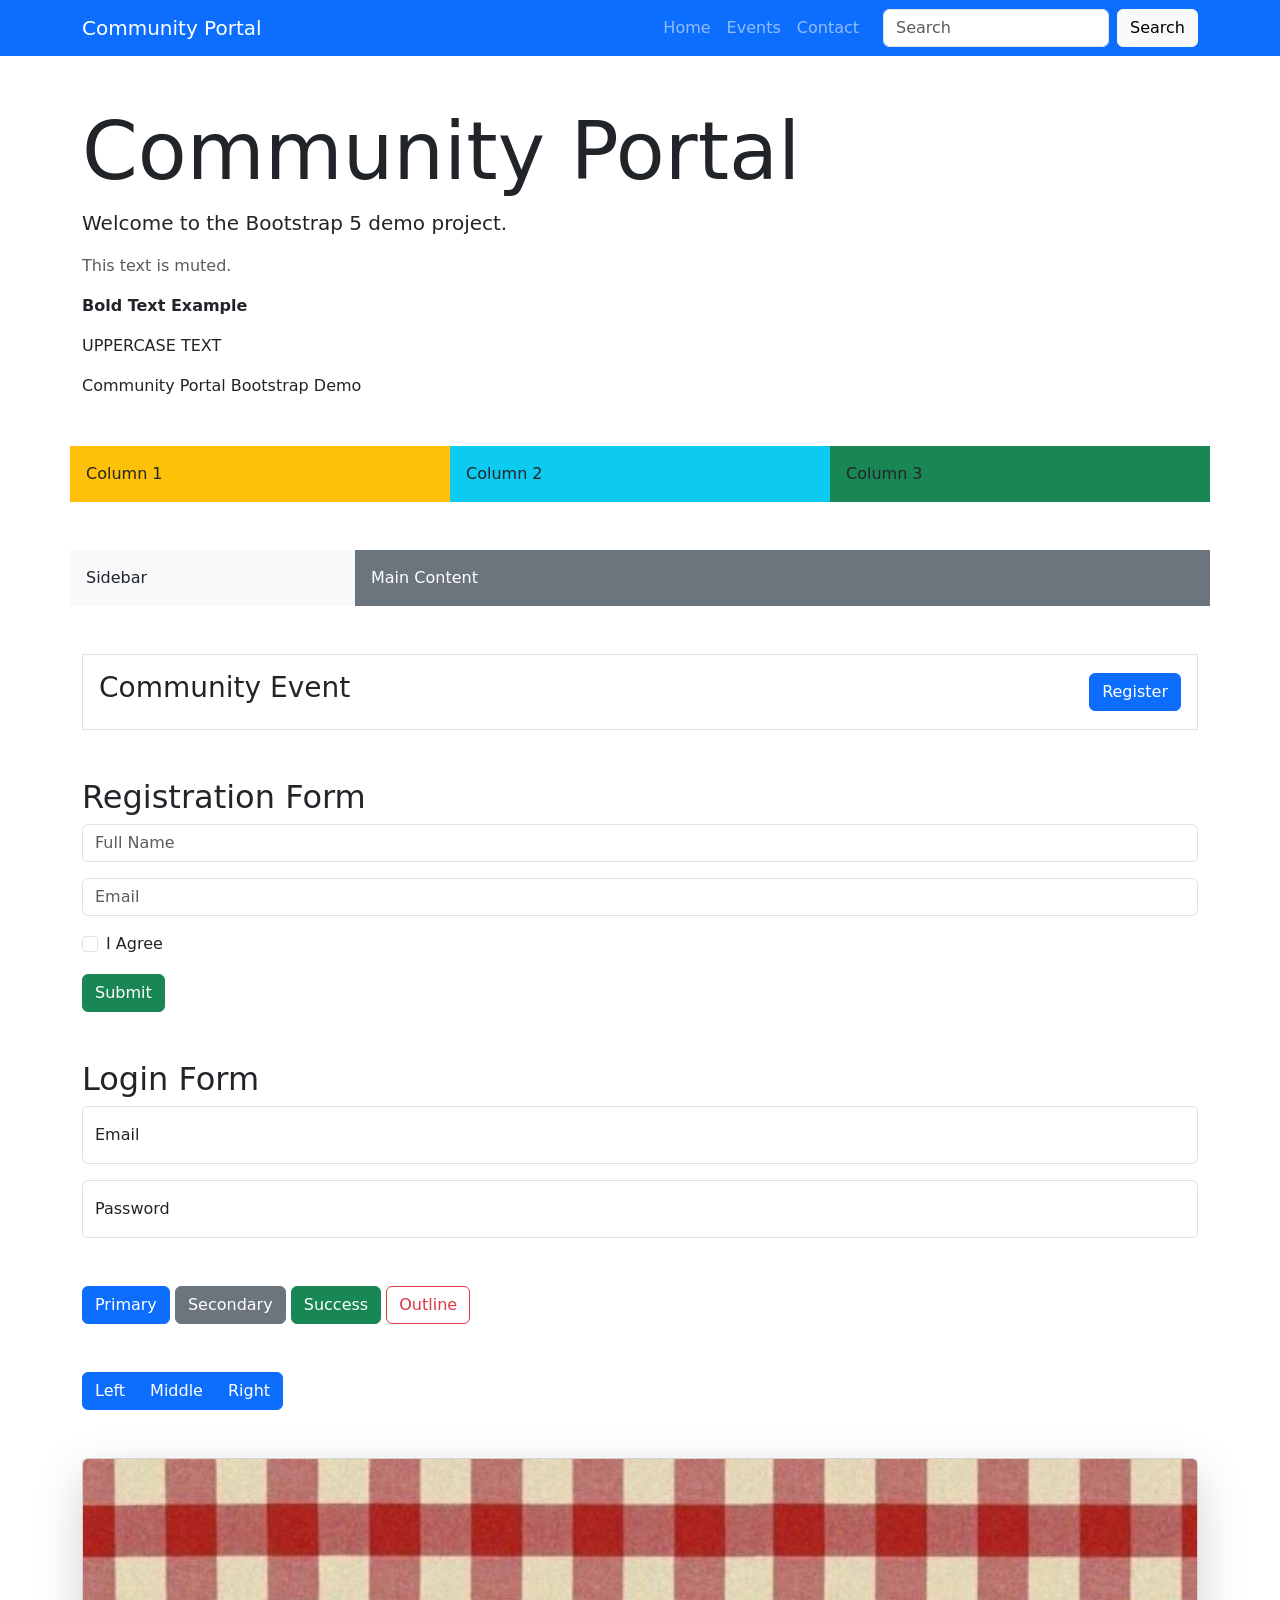
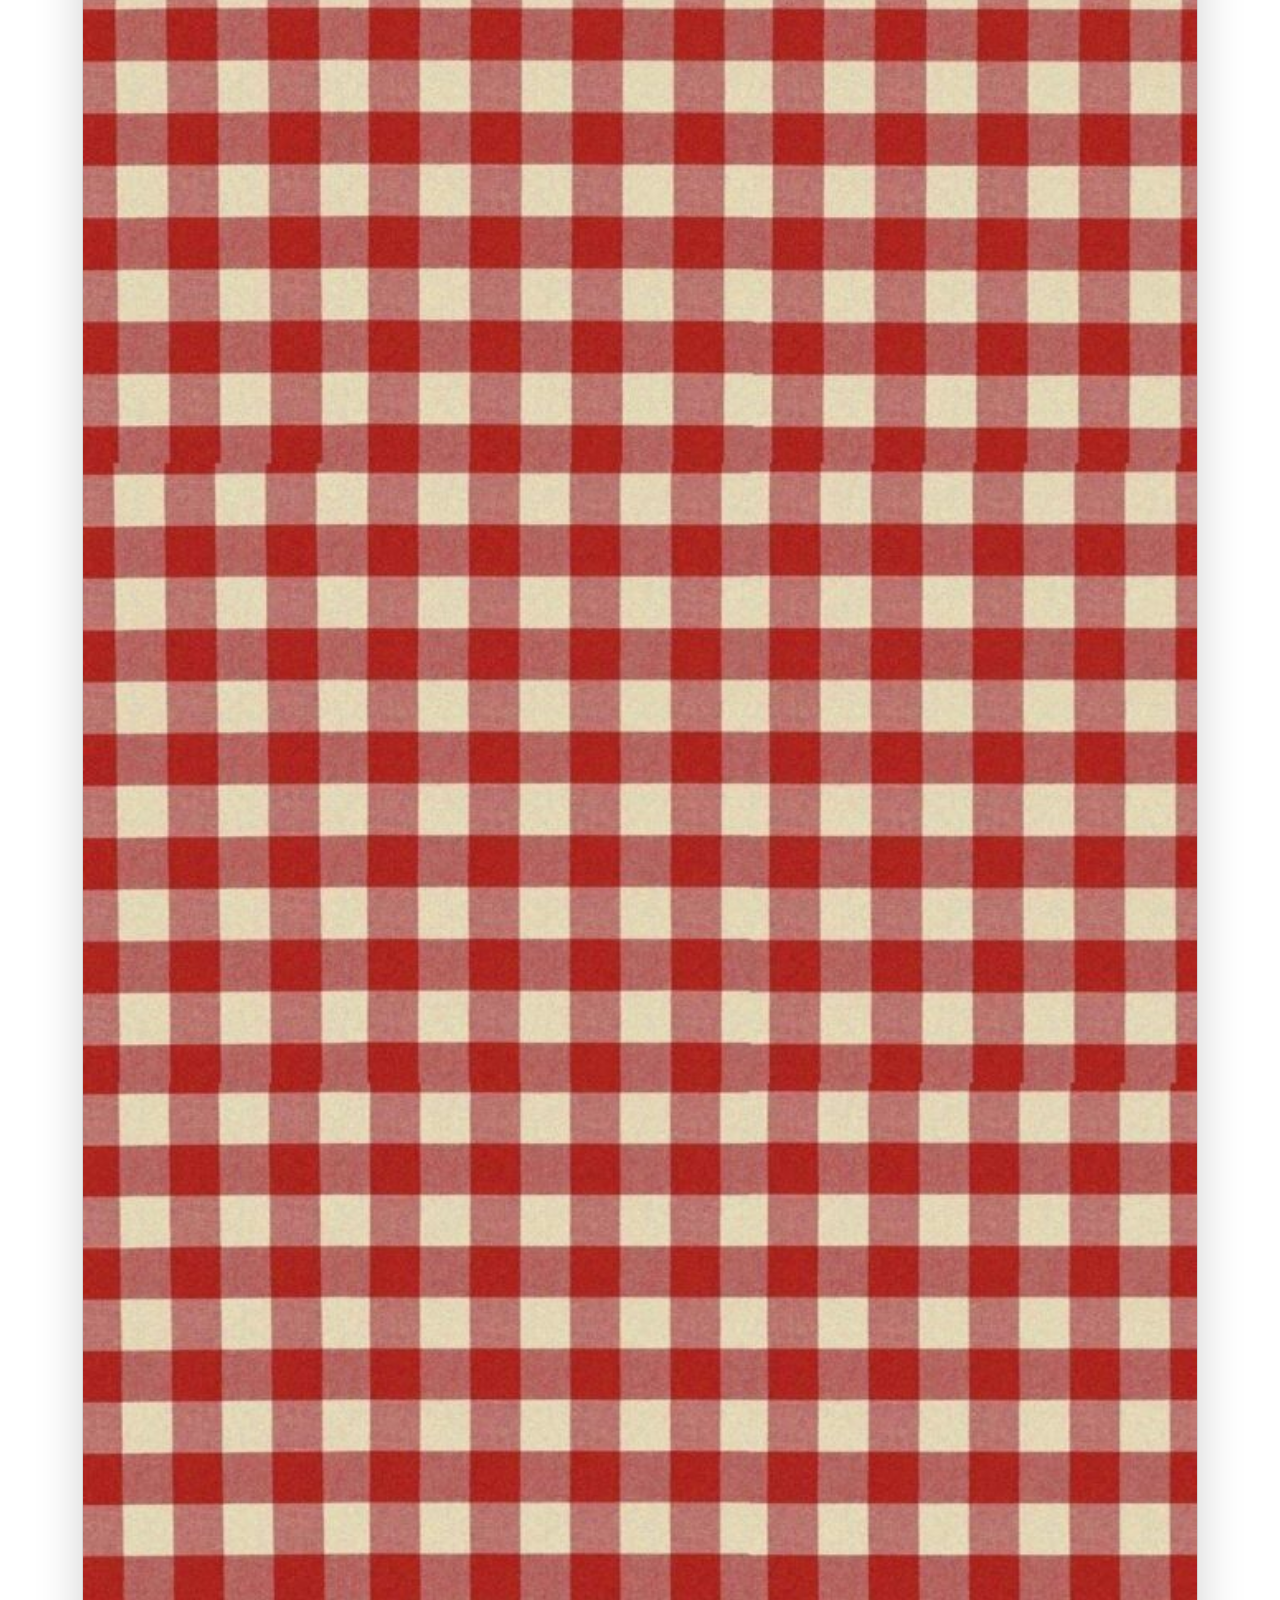
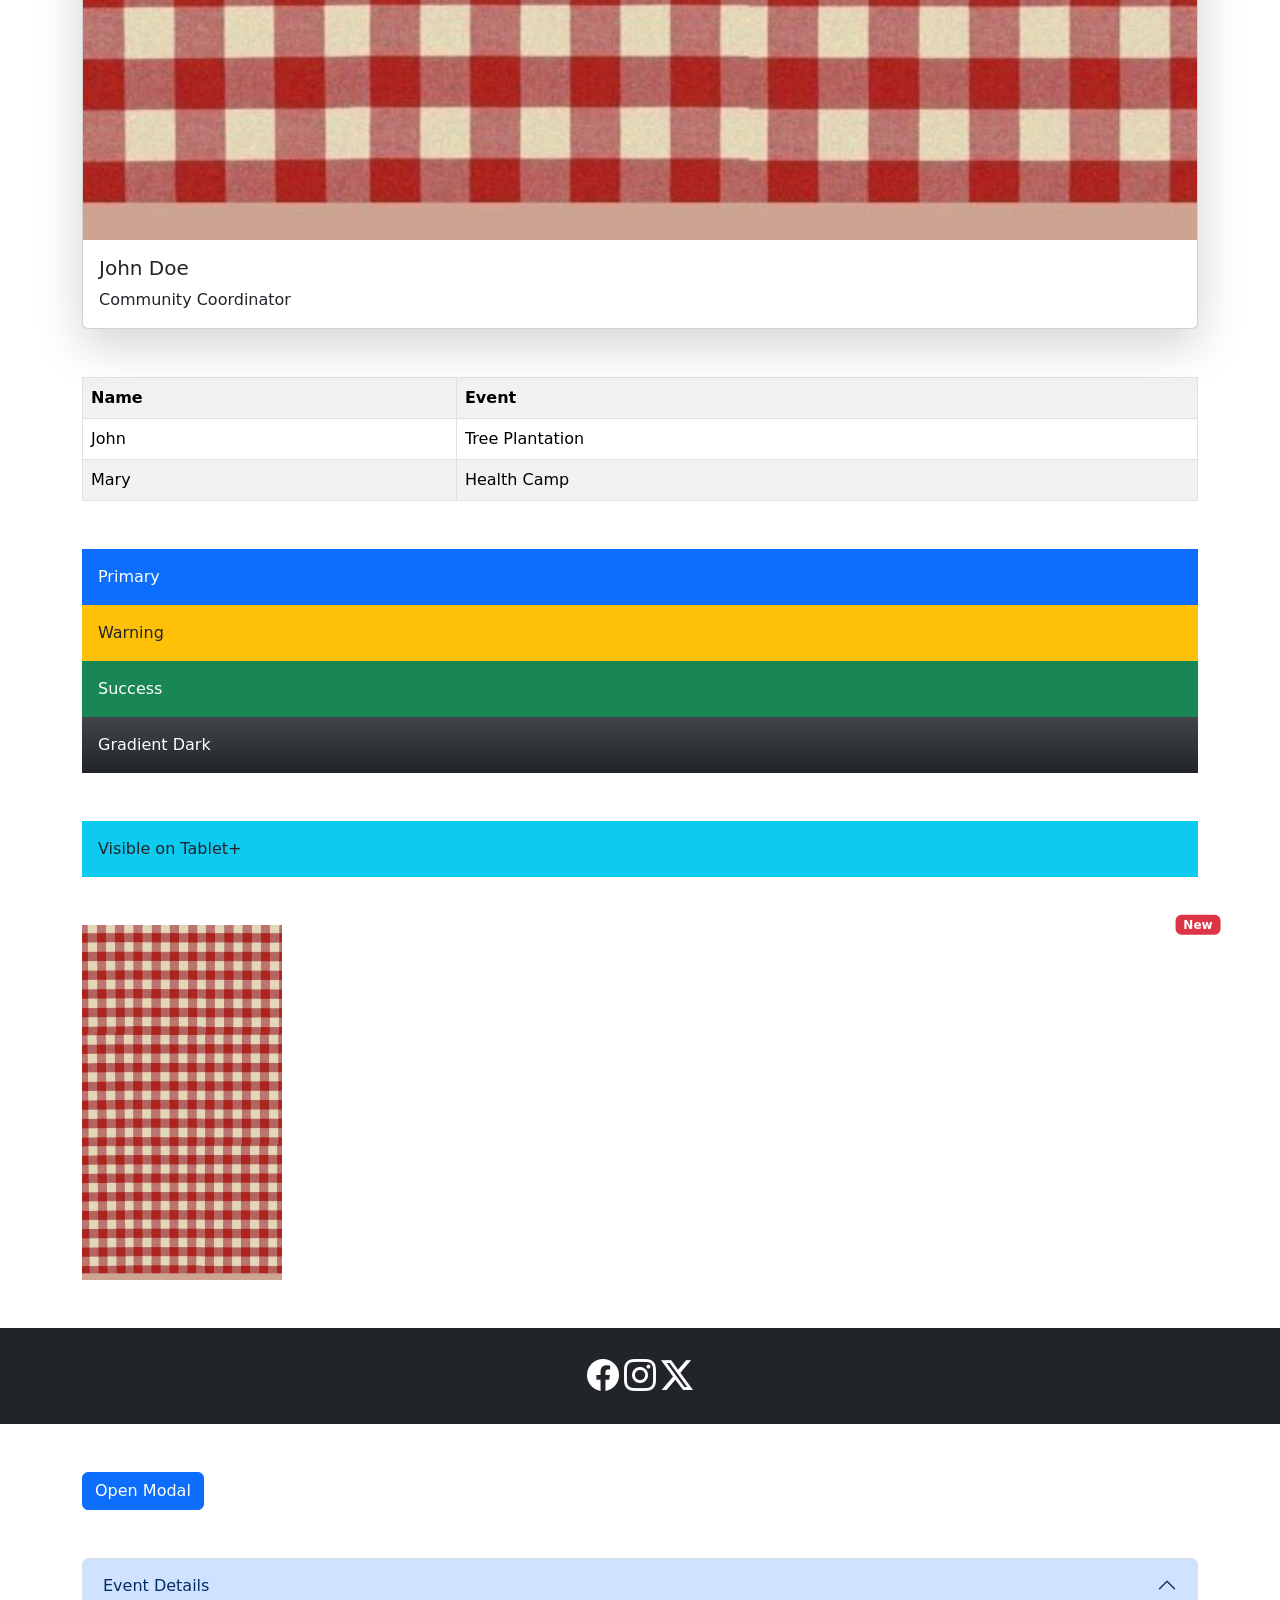
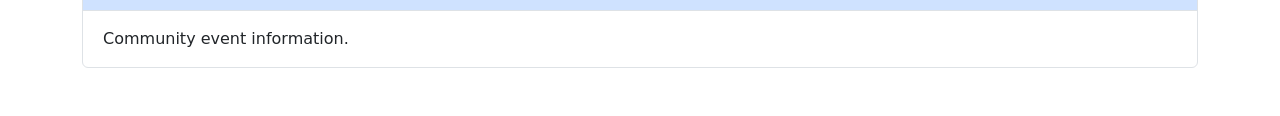
<file: module1_bootstrap/index.html>
<!DOCTYPE html>
<html lang="en">

<head>

<meta charset="UTF-8">
<meta name="viewport" content="width=device-width, initial-scale=1.0">

<title>Bootstrap 5 Community Portal</title>

<link href="https://cdn.jsdelivr.net/npm/bootstrap@5.3.3/dist/css/bootstrap.min.css" rel="stylesheet">

<link rel="stylesheet"
href="https://cdn.jsdelivr.net/npm/bootstrap-icons@1.11.3/font/bootstrap-icons.min.css">

</head>

<body>

<!-- NAVBAR -->

<nav class="navbar navbar-expand-lg navbar-dark bg-primary">

<div class="container">

<a class="navbar-brand" href="#">
Community Portal
</a>

<button class="navbar-toggler"
type="button"
data-bs-toggle="collapse"
data-bs-target="#menu">

<span class="navbar-toggler-icon"></span>

</button>

<div class="collapse navbar-collapse"
id="menu">

<ul class="navbar-nav ms-auto">

<li class="nav-item">
<a class="nav-link" href="#">
Home
</a>
</li>

<li class="nav-item">
<a class="nav-link" href="#">
Events
</a>
</li>

<li class="nav-item">
<a class="nav-link" href="#">
Contact
</a>
</li>

</ul>

<form class="d-flex ms-3">

<input class="form-control me-2"
type="search"
placeholder="Search">

<button class="btn btn-light">
Search
</button>

</form>

</div>

</div>

</nav>

<!-- TYPOGRAPHY -->

<div class="container mt-5">

<h1 class="display-1">
Community Portal
</h1>

<p class="lead">
Welcome to the Bootstrap 5 demo project.
</p>

<p class="text-muted">
This text is muted.
</p>

<p class="fw-bold">
Bold Text Example
</p>

<p class="text-uppercase">
uppercase text
</p>

<p class="text-capitalize">
community portal bootstrap demo
</p>

</div>

<!-- GRID -->

<div class="container mt-5">

<div class="row">

<div class="col-12 col-md-6 col-lg-4 bg-warning p-3">
Column 1
</div>

<div class="col-12 col-md-6 col-lg-4 bg-info p-3">
Column 2
</div>

<div class="col-12 col-md-12 col-lg-4 bg-success p-3">
Column 3
</div>

</div>

</div>

<!-- SIDEBAR LAYOUT -->

<div class="container mt-5">

<div class="row">

<div class="col-md-3 bg-light p-3">
Sidebar
</div>

<div class="col-md-9 bg-secondary text-white p-3">
Main Content
</div>

</div>

</div>

<!-- FLEXBOX -->

<div class="container mt-5">

<div class="d-flex flex-column flex-md-row justify-content-between align-items-center border p-3">

<h3>Community Event</h3>

<button class="btn btn-primary">
Register
</button>

</div>

</div>

<!-- FORM -->

<div class="container mt-5">

<h2>Registration Form</h2>

<form>

<div class="mb-3">

<input type="text"
class="form-control"
placeholder="Full Name">

</div>

<div class="mb-3">

<input type="email"
class="form-control"
placeholder="Email">

</div>

<div class="form-check">

<input type="checkbox"
class="form-check-input">

<label class="form-check-label">
I Agree
</label>

</div>

<button class="btn btn-success mt-3">
Submit
</button>

</form>

</div>

<!-- FLOATING FORM -->

<div class="container mt-5">

<h2>Login Form</h2>

<div class="form-floating mb-3">

<input type="email"
class="form-control"
placeholder="Email">

<label>Email</label>

</div>

<div class="form-floating">

<input type="password"
class="form-control"
placeholder="Password">

<label>Password</label>

</div>

</div>

<!-- BUTTONS -->

<div class="container mt-5">

<button class="btn btn-primary">
Primary
</button>

<button class="btn btn-secondary">
Secondary
</button>

<button class="btn btn-success">
Success
</button>

<button class="btn btn-outline-danger">
Outline
</button>

</div>

<!-- BUTTON GROUP -->

<div class="container mt-5">

<div class="btn-group">

<button class="btn btn-primary">
Left
</button>

<button class="btn btn-primary">
Middle
</button>

<button class="btn btn-primary">
Right
</button>

</div>

</div>

<!-- CARD -->

<div class="container mt-5">

<div class="card shadow-lg">

<img src="images/profile.jpg"
class="card-img-top"
alt="profile">

<div class="card-body">

<h5 class="card-title">
John Doe
</h5>

<p class="card-text">
Community Coordinator
</p>

</div>

</div>

</div>

<!-- TABLE -->

<div class="container mt-5">

<table class="table table-striped table-bordered">

<tr>
<th>Name</th>
<th>Event</th>
</tr>

<tr>
<td>John</td>
<td>Tree Plantation</td>
</tr>

<tr>
<td>Mary</td>
<td>Health Camp</td>
</tr>

</table>

</div>

<!-- COLORS -->

<div class="container mt-5">

<div class="bg-primary text-white p-3">
Primary
</div>

<div class="bg-warning p-3">
Warning
</div>

<div class="bg-success text-white p-3">
Success
</div>

<div class="bg-dark bg-gradient text-white p-3">
Gradient Dark
</div>

</div>

<!-- DISPLAY UTILITIES -->

<div class="container mt-5">

<div class="d-none d-md-block bg-info p-3">
Visible on Tablet+
</div>

</div>

<!-- POSITIONING -->

<div class="container mt-5">

<div class="position-relative">

<img src="images/profile.jpg"
width="200">

<span class="position-absolute top-0 start-100 translate-middle badge bg-danger">

New

</span>

</div>

</div>

<!-- ICONS -->

<footer class="text-center mt-5 p-4 bg-dark text-white">

<i class="bi bi-facebook fs-2"></i>

<i class="bi bi-instagram fs-2"></i>

<i class="bi bi-twitter-x fs-2"></i>

</footer>

<!-- MODAL BUTTON -->

<div class="container mt-5 mb-5">

<button class="btn btn-primary"
data-bs-toggle="modal"
data-bs-target="#myModal">

Open Modal

</button>

</div>

<!-- MODAL -->

<div class="modal fade"
id="myModal">

<div class="modal-dialog">

<div class="modal-content">

<div class="modal-header">

<h5 class="modal-title">
Bootstrap Modal
</h5>

</div>

<div class="modal-body">

Hello Community Portal

</div>

<div class="modal-footer">

<button class="btn btn-secondary"
data-bs-dismiss="modal">

Close

</button>

</div>

</div>

</div>

</div>

<!-- ACCORDION -->

<div class="container mb-5">

<div class="accordion"
id="accordionExample">

<div class="accordion-item">

<h2 class="accordion-header">

<button class="accordion-button"
data-bs-toggle="collapse"
data-bs-target="#one">

Event Details

</button>

</h2>

<div id="one"
class="accordion-collapse collapse show">

<div class="accordion-body">

Community event information.

</div>

</div>

</div>

</div>

</div>

<script src="https://cdn.jsdelivr.net/npm/bootstrap@5.3.3/dist/js/bootstrap.bundle.min.js"></script>

</body>
</html>
</file>
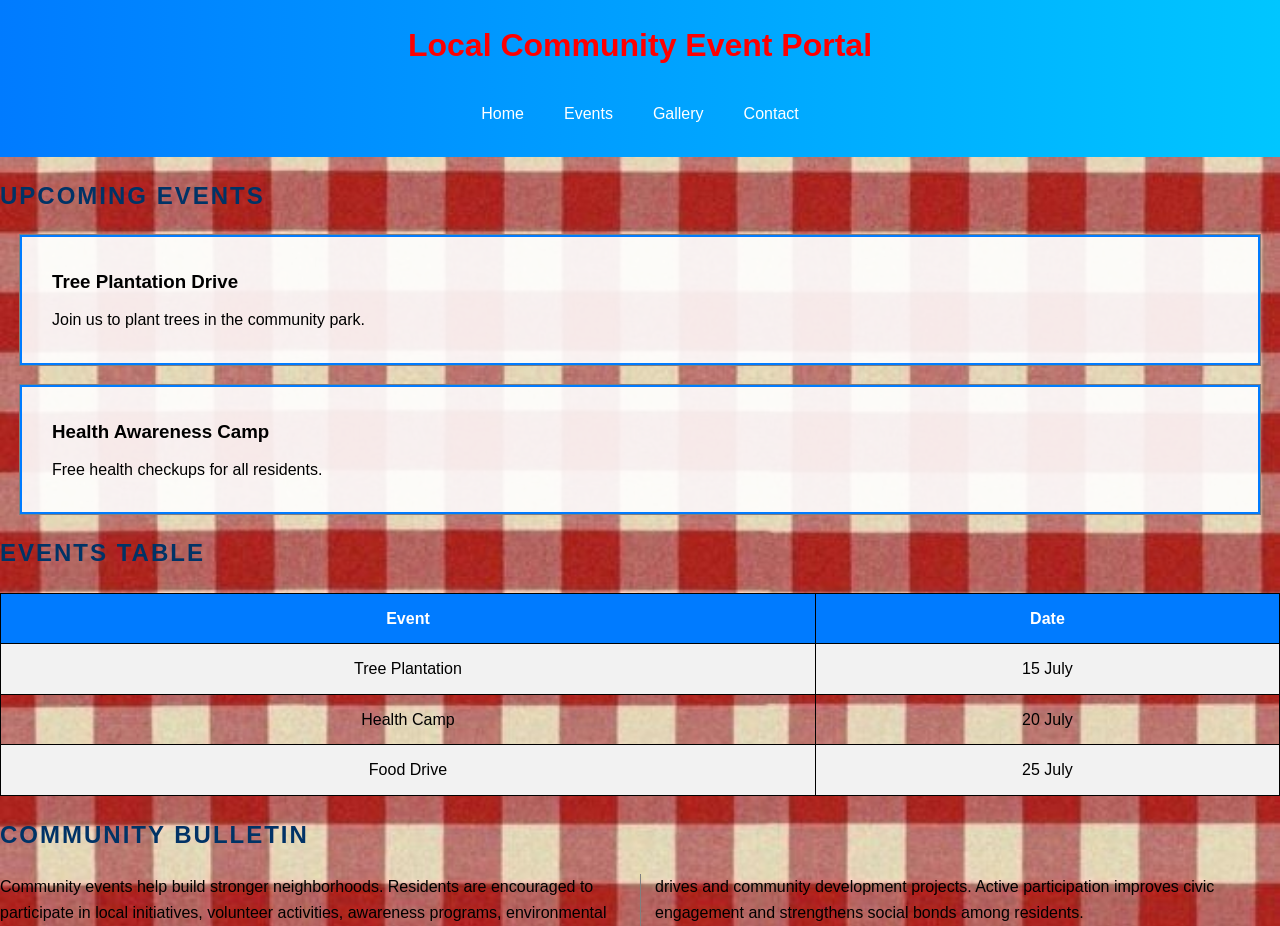
<file: module1_css/index.html>
<!DOCTYPE html>
<html lang="en">
<head>
    <meta charset="UTF-8">

    <!-- Internal CSS -->
    <style>
        body{
            background-color:#f0f8ff;
        }
    </style>

    <link rel="stylesheet" href="css/styles.css">

    <title>CSS3 Community Portal</title>
</head>

<body>

    <header id="mainHeader">

        <!-- Inline CSS -->
        <h1 style="color:red">
            Local Community Event Portal
        </h1>

        <nav>
            <ul class="navMenu">
                <li><a href="#">Home</a></li>
                <li><a href="#">Events</a></li>
                <li><a href="#">Gallery</a></li>
                <li><a href="#">Contact</a></li>
            </ul>
        </nav>

    </header>

    <section>

        <h2>Upcoming Events</h2>

        <div class="eventCard">
            <h3>Tree Plantation Drive</h3>
            <p>Join us to plant trees in the community park.</p>
        </div>

        <div class="eventCard">
            <h3>Health Awareness Camp</h3>
            <p>Free health checkups for all residents.</p>
        </div>

    </section>

    <section>

        <h2>Events Table</h2>

        <table>

            <tr>
                <th>Event</th>
                <th>Date</th>
            </tr>

            <tr>
                <td>Tree Plantation</td>
                <td>15 July</td>
            </tr>

            <tr>
                <td>Health Camp</td>
                <td>20 July</td>
            </tr>

            <tr>
                <td>Food Drive</td>
                <td>25 July</td>
            </tr>

        </table>

    </section>

    <section>

        <h2>Community Bulletin</h2>

        <div class="newsArticle">

            Community events help build stronger
            neighborhoods. Residents are encouraged
            to participate in local initiatives,
            volunteer activities, awareness programs,
            environmental drives and community
            development projects. Active participation
            improves civic engagement and strengthens
            social bonds among residents.

        </div>

    </section>

</body>
</html>
</file>
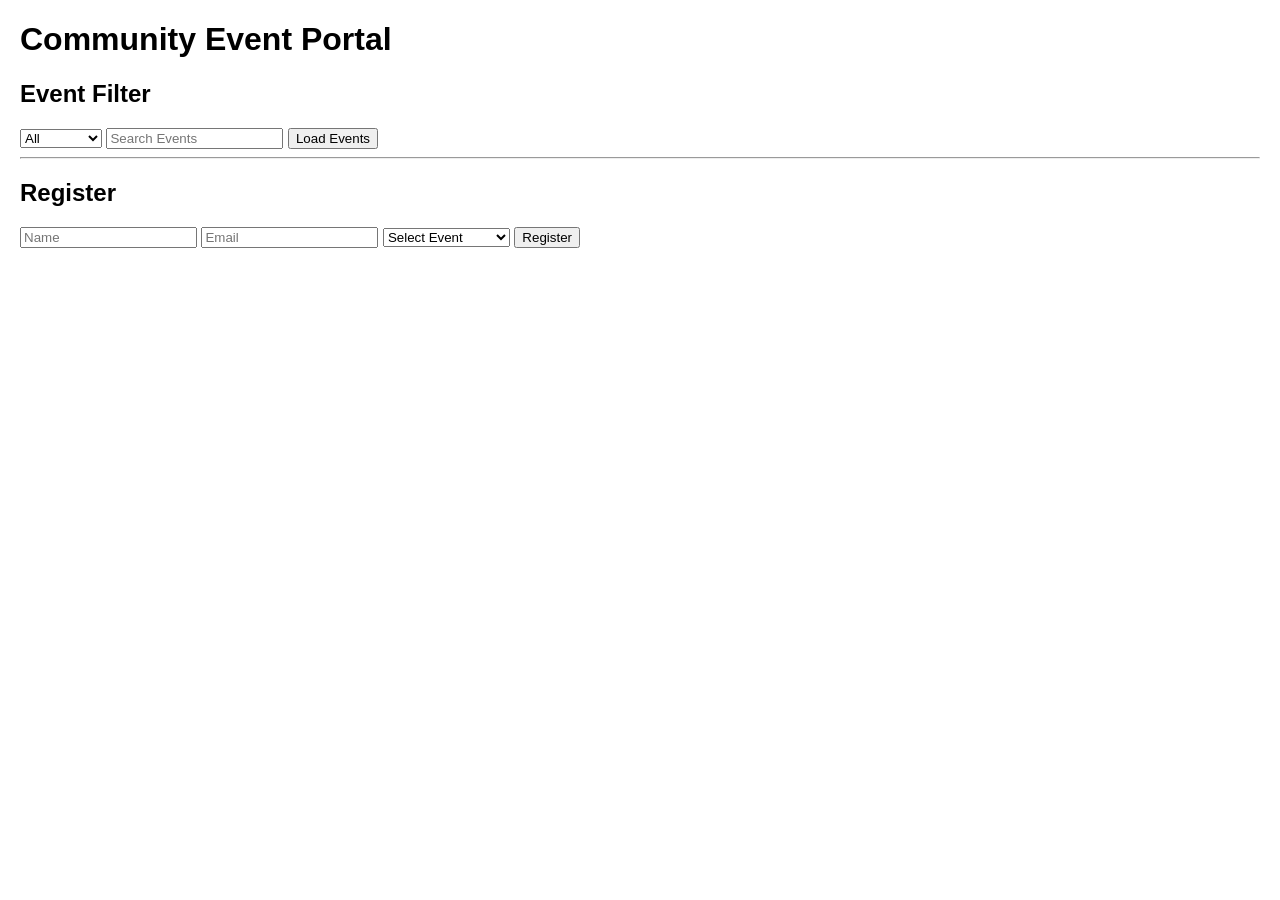
<file: module1_js/index.html>
<!DOCTYPE html>
<html lang="en">
<head>
    <meta charset="UTF-8">
    <meta name="viewport" content="width=device-width, initial-scale=1.0">
    <title>Community Event Portal</title>

    <link rel="stylesheet" href="css/style.css">

    <script src="https://code.jquery.com/jquery-3.7.1.min.js"></script>
</head>
<body>

    <h1>Community Event Portal</h1>

    <h2>Event Filter</h2>

    <select id="categoryFilter">
        <option value="all">All</option>
        <option value="Music">Music</option>
        <option value="Workshop">Workshop</option>
    </select>

    <input type="text"
           id="searchBox"
           placeholder="Search Events">

    <button id="loadBtn">
        Load Events
    </button>

    <div id="spinner"></div>

    <div id="eventContainer"></div>

    <hr>

    <h2>Register</h2>

    <form id="registrationForm">

        <input type="text"
               name="name"
               placeholder="Name">

        <input type="email"
               name="email"
               placeholder="Email">

        <select name="event">

            <option value="">
                Select Event
            </option>

            <option value="Music Night">
                Music Night
            </option>

            <option value="Baking Workshop">
                Baking Workshop
            </option>

        </select>

        <button type="submit"
                id="registerBtn">

            Register

        </button>

    </form>

    <p id="message"></p>

    <script src="js/main.js"></script>

</body>
</html>
</file>
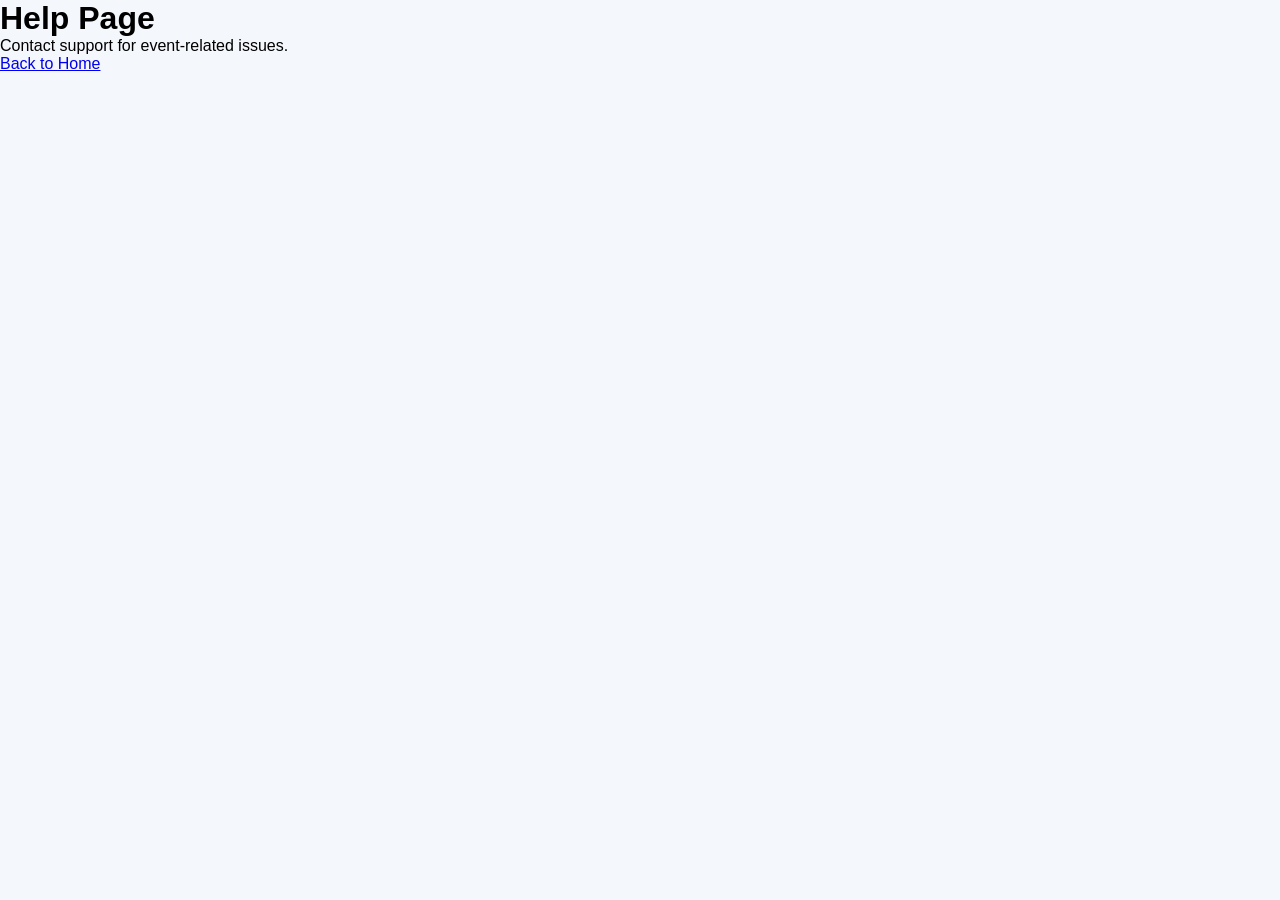
<file: module1/help.html>
<!DOCTYPE html>
<html>
<head>
    <title>Help</title>
    <link rel="stylesheet" href="css/style.css">
</head>
<body>

<h1>Help Page</h1>

<p>
    Contact support for event-related issues.
</p>

<a href="index.html">
    Back to Home
</a>

</body>
</html>
</file>
<file: module1_css/css/styles.css>
/* Universal Selector */

*{
    margin:0;
    padding:0;
    box-sizing:border-box;
}

/* Google Font */

@import url('https://fonts.googleapis.com/css2?family=Poppins:wght@300;500;700&display=swap');

/* Body Styling */

body{

    font-family:'Poppins',sans-serif;

    background:
    url('../images/city-bg.jpg');

    background-color:#eaf5ff;

    background-size:cover;

    line-height:1.6;
}

/* Header Styles */

#mainHeader{

    background:
    linear-gradient(
        to right,
        #007BFF,
        #00C6FF
    );

    color:white;

    padding:20px;

    text-align:center;
}

/* Element Selector */

h2{

    color:#003366;

    margin:20px 0;

    text-transform:uppercase;

    letter-spacing:2px;
}

/* Group Selector */

h3,p{

    margin:10px;
}

/* Event Card */

.eventCard{

    background:
    rgba(
        255,
        255,
        255,
        0.9
    );

    border:2px solid #007BFF;

    padding:20px;

    margin:20px;

    outline:1px solid gray;
}

/* Navigation */

.navMenu{

    list-style-type:none;

    display:flex;

    justify-content:center;

    gap:20px;

    margin-top:20px;
}

.navMenu li{

    padding:10px;
}

/* Link Styling */

a:link{

    color:white;

    text-decoration:none;
}

a:hover{

    color:yellow;
}

a:active{

    color:red;
}

a:visited{

    color:lightgray;
}

/* Table Styling */

table{

    width:100%;

    border-collapse:collapse;

    text-align:center;
}

th,td{

    border:1px solid black;

    padding:12px;
}

th{

    background:#007BFF;

    color:white;
}

tr:nth-child(even){

    background:#f2f2f2;
}

/* Multi Column Layout */

.newsArticle{

    column-count:2;

    column-gap:30px;

    column-rule:1px solid gray;

    margin-top:20px;
}

/* Responsive Design */

@media screen and (max-width:768px){

    .navMenu{

        flex-direction:column;

        align-items:center;
    }

    h1{

        font-size:24px;
    }

    h2{

        font-size:18px;
    }

    .eventCard{

        margin:10px;
    }
}
</file>
<file: module1_js/css/style.css>
body{
    font-family:Arial;
    margin:20px;
}

.event-card{
    border:1px solid gray;
    padding:15px;
    margin:10px;
}

#spinner{
    color:blue;
    font-weight:bold;
}

.error{
    color:red;
}

.success{
    color:green;
}
</file>
<file: module1/css/style.css>
*{
    margin:0;
    padding:0;
    box-sizing:border-box;
}

body{
    font-family:Arial,sans-serif;
    background:#f4f7fb;
}

header{
    background:#0b4f8a;
    color:white;
    text-align:center;
    padding:20px;
}

nav{
    display:flex;
    justify-content:center;
    gap:15px;
    margin-top:15px;
}

nav a{
    text-decoration:none;
    background:#1677c5;
    color:white;
    padding:10px;
    border-radius:5px;
}

nav a:hover{
    background:#063a66;
}

#welcomeBanner{
    background:blue;
    color:white;
    padding:20px;
}

.highlight{
    background:#eaf5ff;
    padding:10px;
}

section{
    background:white;
    margin:20px;
    padding:20px;
    border-radius:10px;
}

.card{
    border:1px solid #ccc;
    padding:15px;
    margin:10px;
}

.event-image{
    width:150px;
    height:100px;
    border:3px solid #0b4f8a;
}

.enlarged{
    width:250px;
    height:180px;
}

table{
    width:100%;
    text-align:center;
}

input,
select,
textarea{
    width:100%;
    padding:10px;
    margin:10px 0;
}

button{
    padding:10px 20px;
    background:#0b4f8a;
    color:white;
    border:none;
}

footer{
    text-align:center;
    background:#0b4f8a;
    color:white;
    padding:15px;
}
</file>
